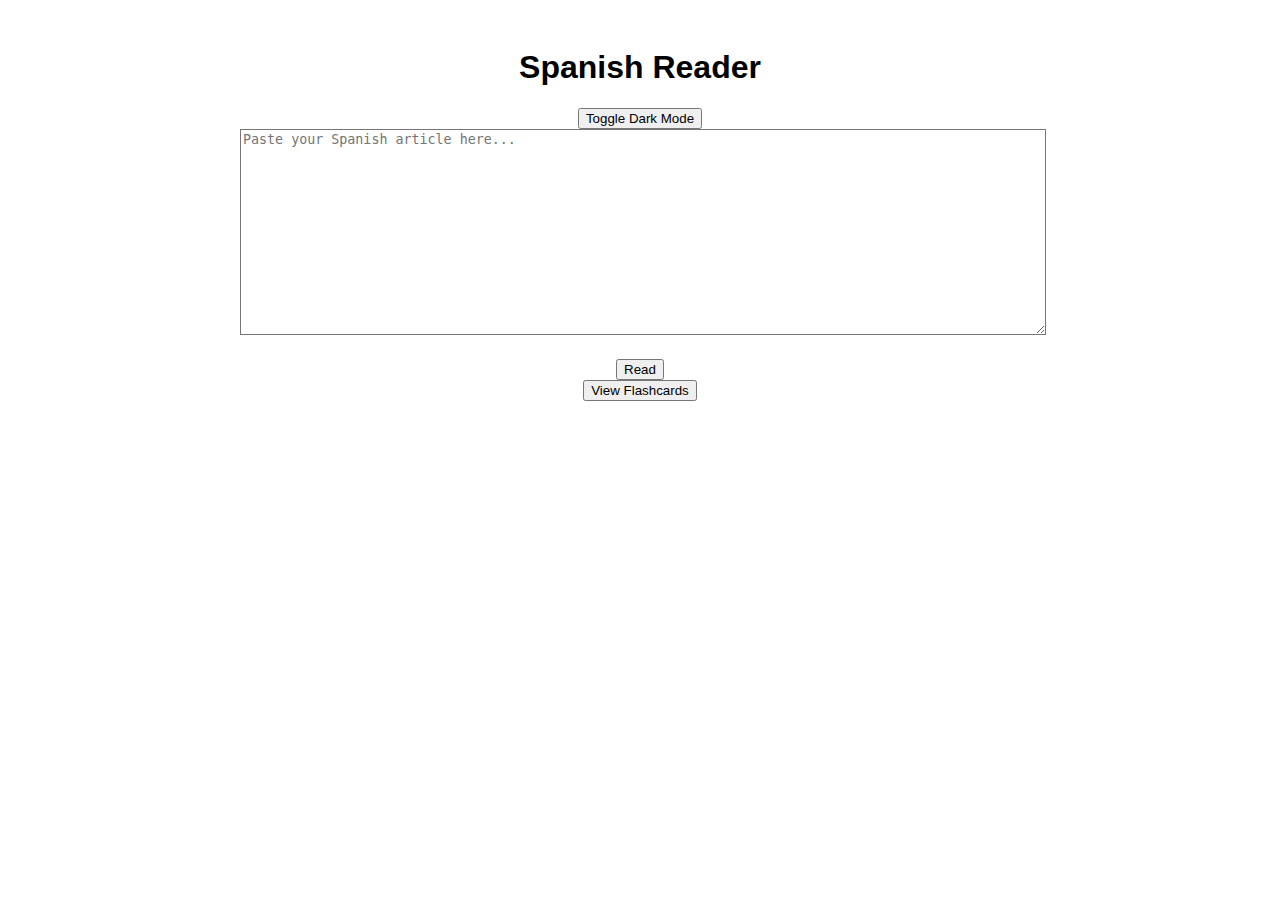
<file: templates/index.html>
<!DOCTYPE html>
<html lang="en">
<head>
    <meta charset="UTF-8">
    <meta name="viewport" content="width=device-width, initial-scale=1.0">
    <title>Spanish Reader</title>
    <link rel="stylesheet" href="/static/styles.css">
</head>
<body>
    <div class="container">
        <h1>Spanish Reader</h1>
        <button id="toggleTheme" onclick="toggleTheme()">Toggle Dark Mode</button>
        <textarea id="articleInput" placeholder="Paste your Spanish article here..."></textarea>
        <button onclick="readArticle()">Read</button>
        <div id="articleOutput"></div>
        <button id="viewFlashcards" onclick="viewFlashcards()">View Flashcards</button>
    </div>

    <div id="popup" class="popup">
        <span id="popupWord"></span>
        <span id="popupTranslation" class="translation"></span>
        <button id="addToFlashcards">+</button>
    </div>

    <script src="/static/script.js"></script>
</body>
</html>
</file>
<file: static/styles.css>
body {
    font-family: Arial, sans-serif;
    background-color: #ffffff;
    color: #000000;
}

body.dark-mode {
    background-color: #1e1e1e;
    color: #ffffff;
}

.container {
    max-width: 800px;
    margin: 0 auto;
    padding: 20px;
    text-align: center;
}

textarea {
    width: 100%;
    height: 200px;
    margin-bottom: 20px;
    background-color: #ffffff;
    color: #000000;
}

body.dark-mode textarea {
    background-color: #333333;
    color: #ffffff;
}

#articleOutput {
    text-align: left;
    line-height: 1.5; /* Improve readability */
}

#articleOutput p {
    margin-bottom: 1em; /* Add spacing between paragraphs */
}

.popup {
    position: absolute;
    background-color: #f9f9f9;
    border: 1px solid #ccc;
    padding: 10px;
    display: none;
    z-index: 1000;
    width: 300px;  /* Increase the width of the popup */
    box-shadow: 0px 0px 10px rgba(0, 0, 0, 0.1);  /* Add a slight shadow for better visibility */
}

body.dark-mode .popup {
    background-color: #333333;
    border: 1px solid #888888;
}

.popup-content {
    display: flex;
    flex-direction: column;
    gap: 5px;
}

#popupTranslation.translation {
    color: blue; /* Change the color of the translation text */
}

#addToFlashcards {
    align-self: flex-end;
}

table {
    width: 100%;
    border-collapse: collapse;
    margin-top: 20px;
}

table, th, td {
    border: 1px solid #ccc;
}

body.dark-mode table, body.dark-mode th, body.dark-mode td {
    border: 1px solid #888888;
}

th, td {
    padding: 10px;
    text-align: left;
}

a {
    display: inline-block;
    margin-top: 20px;
    text-decoration: none;
    color: #007bff;
}

body.dark-mode a {
    color: #66b3ff;
}

a:hover {
    text-decoration: underline;
}
</file>
